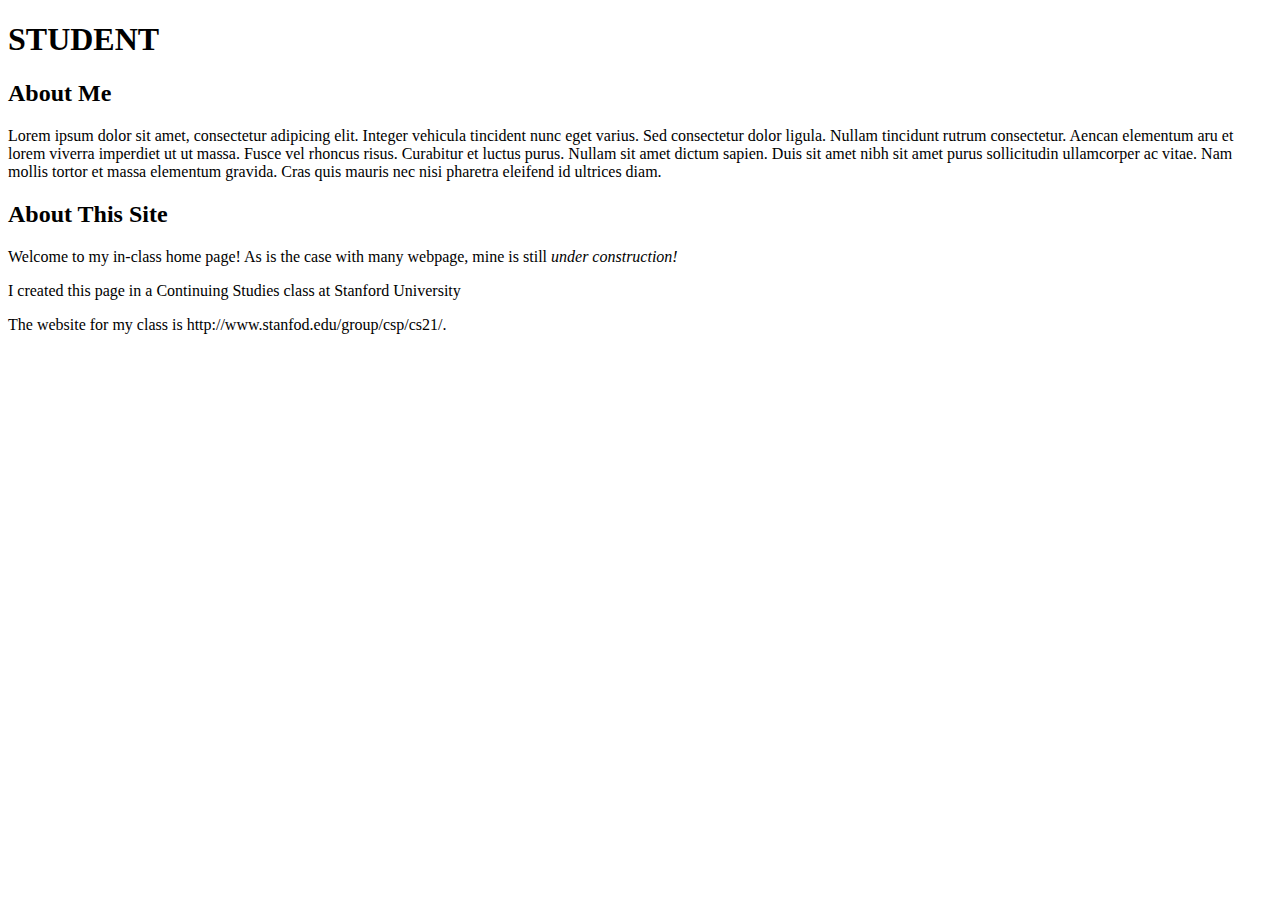
<file: Ex1/index.html>
<!DOCTYPE html>
<html>
	<head>
	</head>
	<body>
		<h1>STUDENT</h1>
		<h2>About Me</h2>
			<p>
			Lorem ipsum dolor sit amet, consectetur adipicing elit. Integer vehicula tincident nunc eget varius. Sed consectetur dolor ligula. Nullam tincidunt rutrum consectetur. Aencan elementum aru et
			lorem viverra imperdiet ut ut massa. Fusce vel rhoncus risus. Curabitur et luctus purus. Nullam sit amet dictum sapien. Duis sit amet nibh sit amet purus sollicitudin ullamcorper ac vitae. Nam
			mollis tortor et massa elementum gravida. Cras quis mauris nec nisi pharetra eleifend id ultrices diam.
			</p>		
		<h2>About This Site</h2>
			<p>Welcome to my in-class home page! As is the case with many webpage, mine is still <i>under construction!</i></p>
			<p>I created this page in a Continuing Studies class at Stanford University</p>
			<p>The website for my class is http://www.stanfod.edu/group/csp/cs21/.</p>
	</body>
</html>
</file>
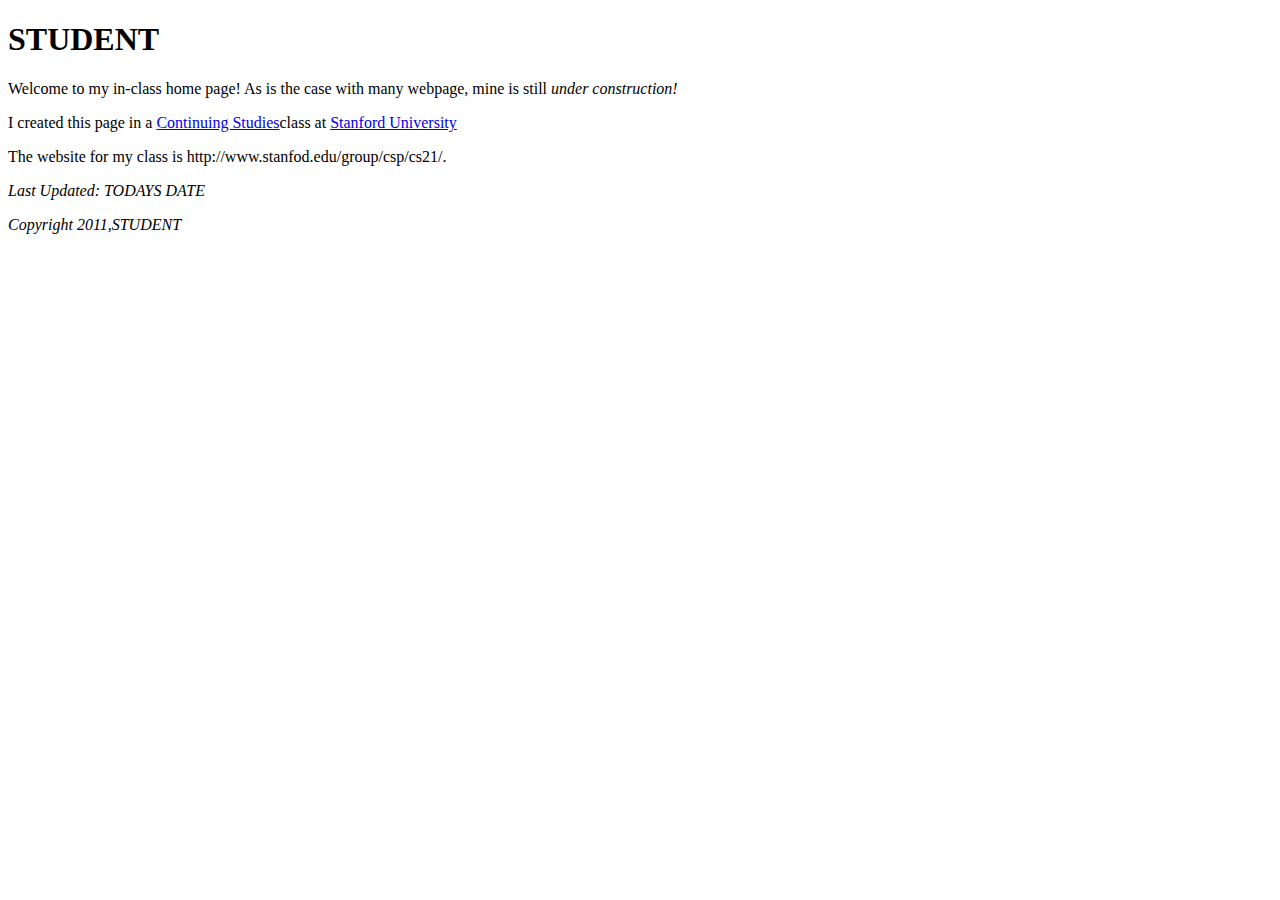
<file: Ex2/Index.html>
<!DOCTYPE HTML>
<html>
	<head>
	</head>
	<body>
		<h1>STUDENT</h1>
		<p>Welcome to my in-class home page! As is the case with many webpage, mine is still <i>under construction!</i></p>
		<p>I created this page in a <a href="http://continuingstudies.stanford.edu/">Continuing Studies</a>class at <a href="http://www.stanford.edu/">Stanford University</a></p>
		<p>The website for my class is http://www.stanfod.edu/group/csp/cs21/.</p>
		<p><i>Last Updated: TODAYS DATE</i></p>
		<p><i>Copyright 2011,STUDENT</i></p>
	</body>
</html>
</file>
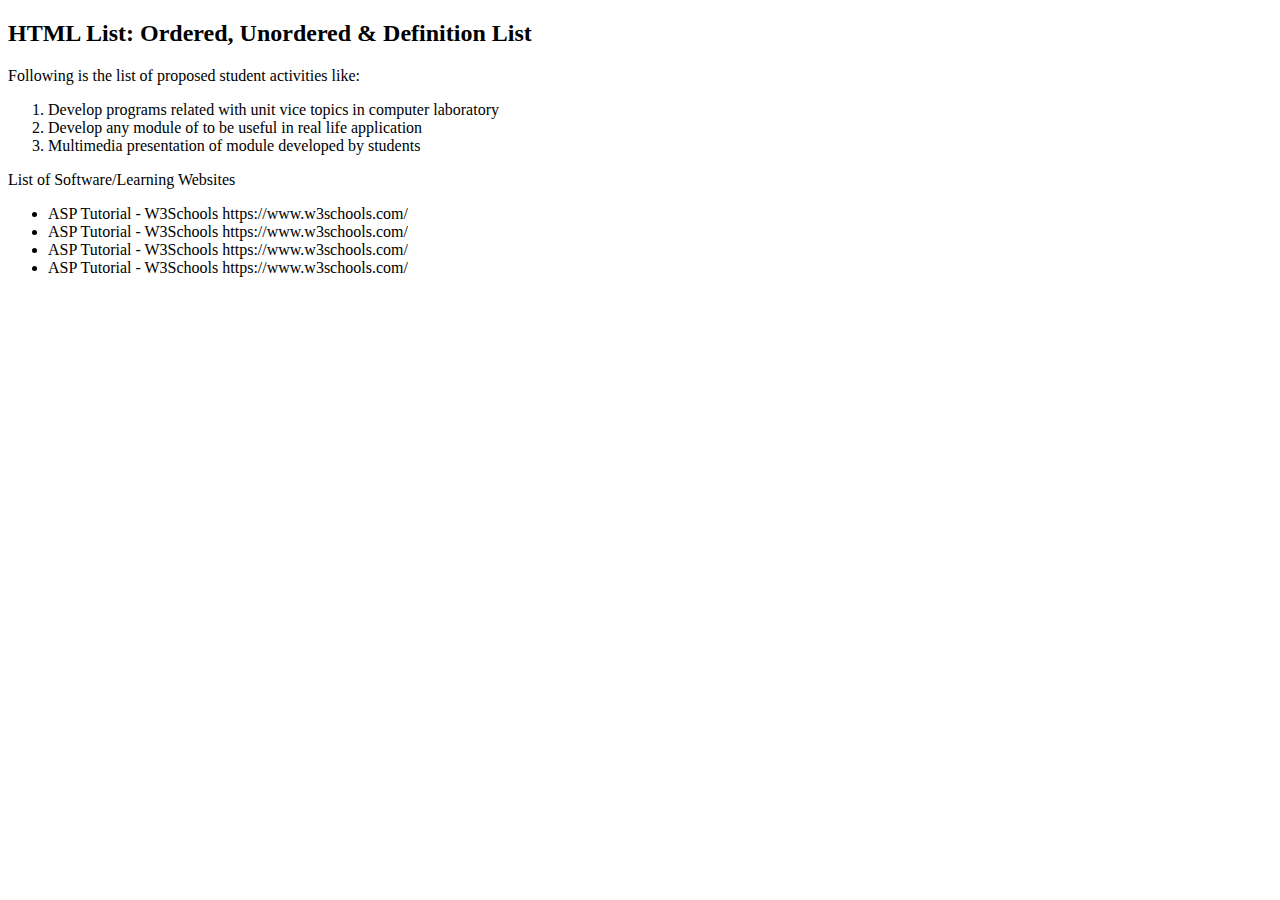
<file: Ex7/Index.html>
<!DOCTYPE HTML>
<html>
	<head>
	</head>
	<body>
		<h2>HTML List: Ordered, Unordered & Definition List</h2>
		<p>Following is the list of proposed student activities like:</p>
			<ol>
				<li>Develop programs related with unit vice topics in computer laboratory</li>
				<li>Develop any module of to be useful in real life application</li>
				<li>Multimedia presentation of module developed by students</li>
			</ol>
		<p>List of Software/Learning Websites</p>
			<ul>
				<li>ASP Tutorial - W3Schools
				https://www.w3schools.com/</li>
				<li>ASP Tutorial - W3Schools
				https://www.w3schools.com/</li>
				<li>ASP Tutorial - W3Schools
				https://www.w3schools.com/</li>
				<li>ASP Tutorial - W3Schools
				https://www.w3schools.com/</li>
			</ul>
		</body>
</html>
</file>
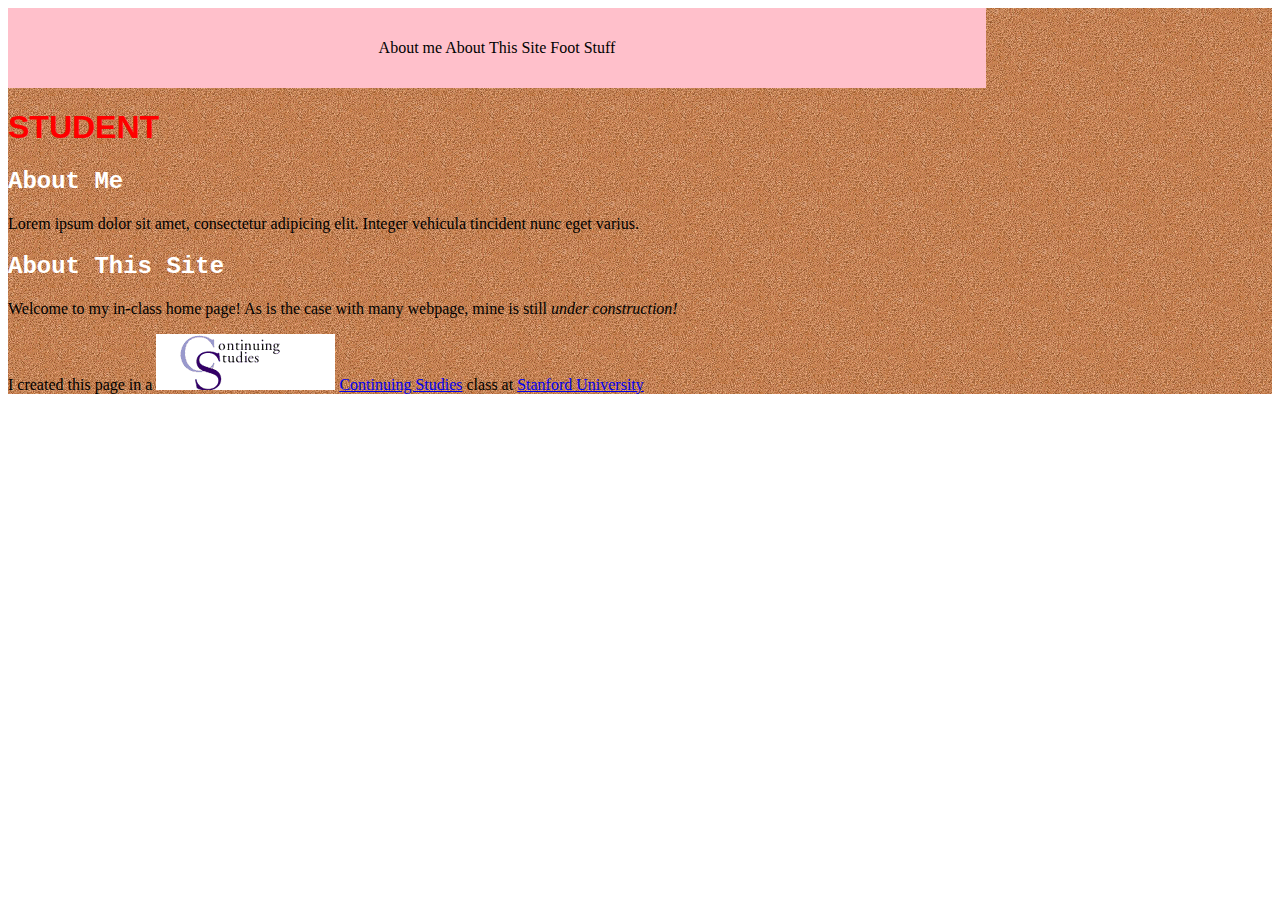
<file: weekThree/lessonThree/index.html>
<!DOCTYPE HTML>
<html>
	<head>
		<style>
			.container{
				background-image:url('images/bg.gif');
			}
			.text-blue{
				color: blue;
			}
			.underline{
				color: blue;
			}
			h1{
				color: red;
				font-family: arial;
			}
			h2{
				color: white;
			}
			.header{
				background-color: pink;
				text-align: center;
				text-bottom-color: yellow;
				padding: 15px;
				width: 75%;
			}
			h2{
				font-family: Courier New;
			}
			p{
				font-family: verdana;
			}
			.footer{
				background-color: yellow;
			}
		</style>
	</head>
	<body>
		<div class="container">
			<div class="header">
				<p>
					<td class="text-blue underline align">About me</td>
					<td class="text-blue underline">About This Site</td>
					<td class="text-blue underline">Foot Stuff</td>
				</p>
			</div>
			<div class="content">
				<h1>STUDENT</h1>
				<h2>About Me</h2>
				<p>Lorem ipsum dolor sit amet, consectetur adipicing elit. Integer vehicula tincident nunc eget varius.</p>	 		
				<h2>About This Site</h2>
				<p>Welcome to my in-class home page! As is the case with many webpage, mine is still <i>under construction!</i></p>
				<p>I created this page in a <img src="images/cs.gif"> <a href="http://continuingstudies.stanford.edu/">Continuing Studies</a> class at <a href="http://www.stanford.edu/">Stanford University</a></p>
			</div>
			<div class="footer">
			</div>
		</div>	
	</body>
</html>
</file>
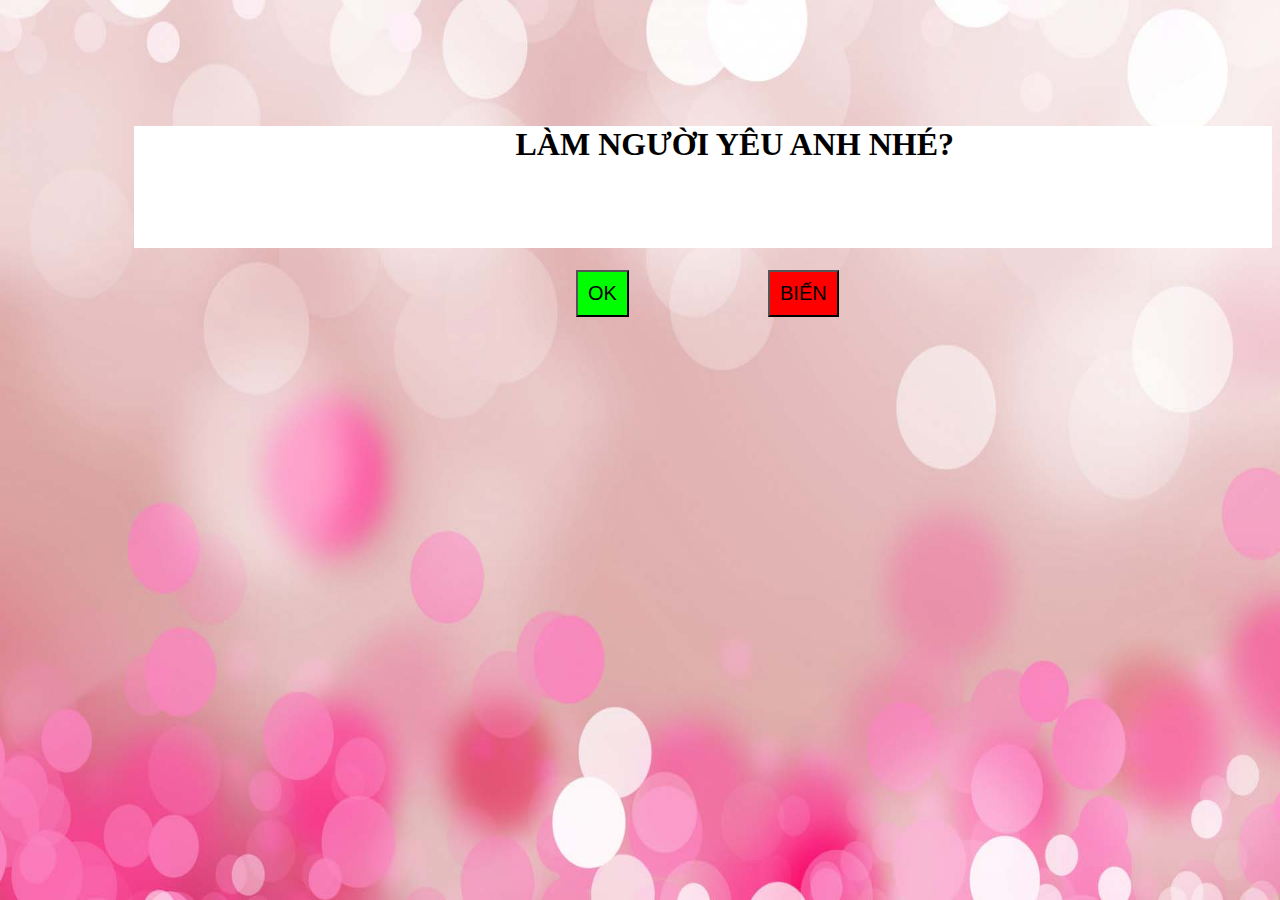
<file: weekFour/lessonOne/ex1/index.html>
<!DOCTYPE html>
<html>
<head>
	<title>Trang chủ</title>
	<style type="text/css">
		body{
			background-image:url('images/background.jpg');
			background-repeat: no-repeat;
			background-attachment: fixed;
			background-size: 100% 100%;
		}
		.content{
				weith: 80%;
				background-color: white;
				margin-left: 10%;
				margin-top: 10%;
				padding-bottom: 5%;
				padding-left: 5%;
		}
		.text-center{
			text-align: center;
		}
		.button{
			padding: 10px;
			font-weight: border;
			font-size: 20px;
		}
		.yes-btn{
			position: absolute;
			top: 30%;
			left: 45%;
			background-color:  #00ff00;
		}
		.no-btn{
			position: absolute;
			top: 30%;
			left: 60%;
			background-color: red;
		}
	</style>
</head>
<body>
	<div class="conteiner">
		<header>
			<nav>
				
			</nav>
		</header>
		
		<div class="content">
			<h1 class="text-center">LÀM NGƯỜI YÊU ANH NHÉ?</h1>
			<a  href="success.html"><button class="button yes-btn">OK</button>		
			<button id="ignore" onmouseover="changelocation()" class="button no-btn">BIẾN</button>
		</div>
		<footer></footer>
	</div>
	<script type="text/javascript">
		function changelocation(){
			var randomNumber = getRandomInt(50, 80);
			document.getElementById('ignore').style.left=randomNumber+'%';
			document.getElementById('ignore').style.top=randomNumber+'%';
		}
		function getRandomInt(min, max){
			min= Math.ceil(min);
			max= Math.floor(max);
			return Math.floor(Math.random() * (max - min)+ min);
		}
	</script>
</body>
</html>
</file>
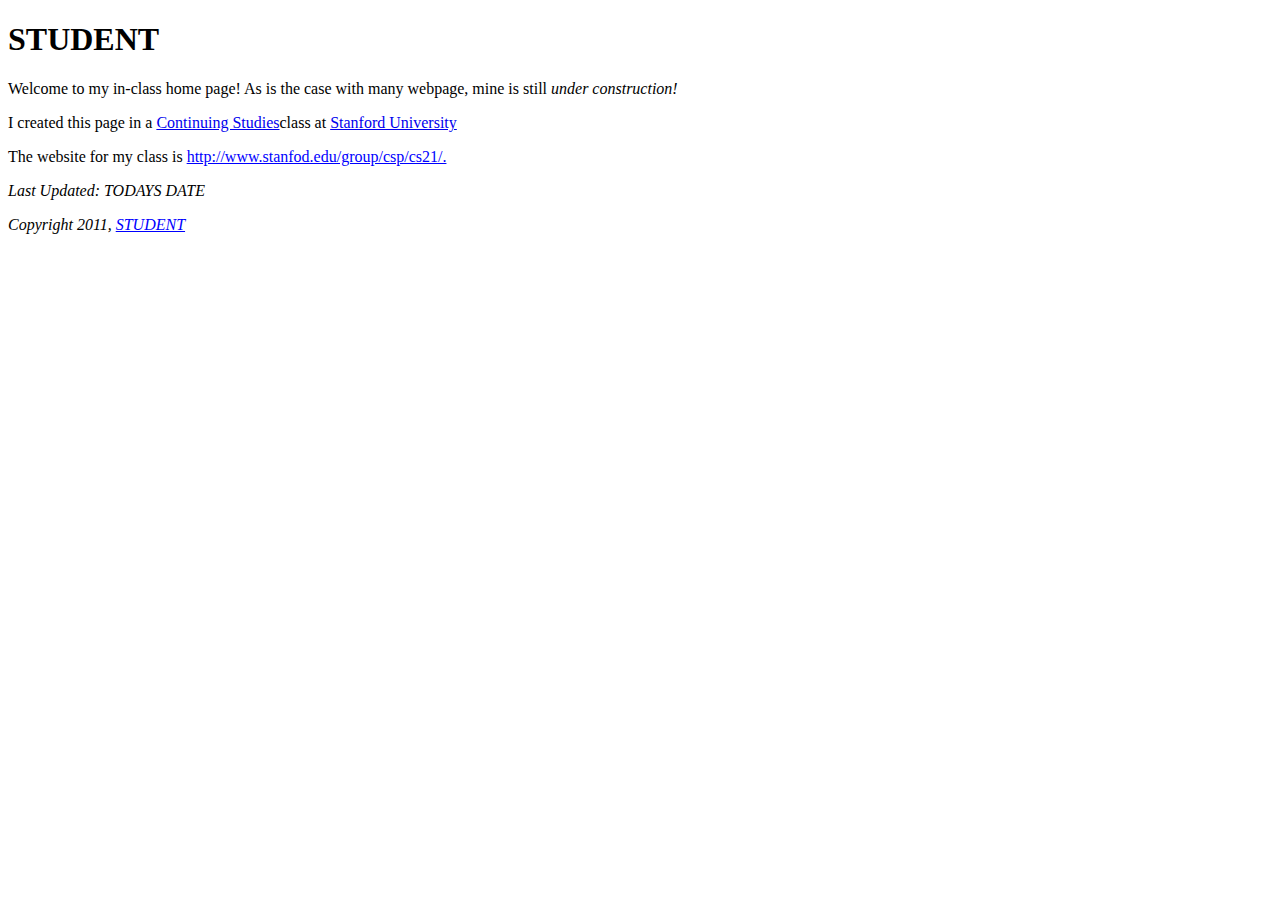
<file: weekOne/lessonOne/Ex2/Index.html>
<!DOCTYPE HTML>
<html>
	<head>
	</head>
	<body>
		<h1>STUDENT</h1>
		<p>Welcome to my in-class home page! As is the case with many webpage, mine is still <i>under construction!</i></p>
		<p>I created this page in a <a href="http://continuingstudies.stanford.edu/">Continuing Studies</a>class at <a href="http://www.stanford.edu/">Stanford University</a></p>
		<p>The website for my class is <u style="color:blue">http://www.stanfod.edu/group/csp/cs21/.</u></p>
		<p><i>Last Updated: TODAYS DATE</i></p>
		<p><i>Copyright 2011, <u style="color:blue">STUDENT</u></i></p>
	</body>
</html>
</file>
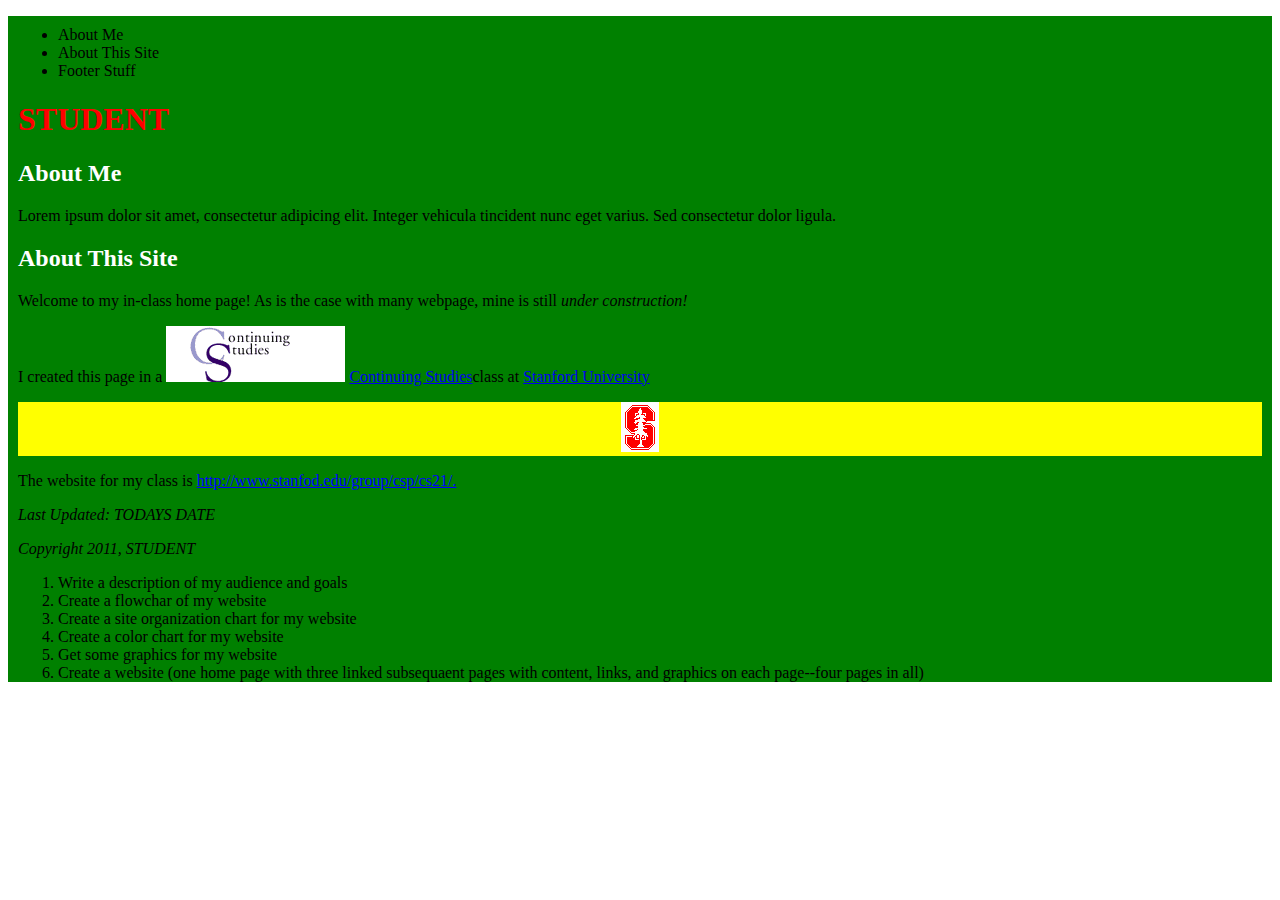
<file: weekOne/lessonOne/Ex3/index.html>
<!DOCTYPE html>
<html>
	<head>
		<title>BÀi 5: Sử dụng ul, ol</title>
		<meta charset="utf-8">
		<link rel="stylesheet" type="text/css" href="style.css">
	</head>
	<body>
		<div class="container">
			<div class="content">
				<ul>
					<li>About Me</li>
					<li>About This Site</li>
					<li>Footer Stuff</li>
				</ul>
				<h1>STUDENT</h1>
				<h2>About Me</h2>
					<p>
					Lorem ipsum dolor sit amet, consectetur adipicing elit. Integer vehicula tincident nunc eget varius. Sed consectetur dolor ligula. 
					</p>		
				<h2>About This Site</h2>
					<p>Welcome to my in-class home page! As is the case with many webpage, mine is still <i>under construction!</i></p>
					<p>I created this page in a <img src="images/cs.gif"> <a href="http://continuingstudies.stanford.edu/">Continuing Studies</a>class at <a href="http://www.stanford.edu/">Stanford University</a></p>
					<div class="vang">
						<img src="images/su.gif">
					</div>
					<p>The website for my class is <u style="color:blue">http://www.stanfod.edu/group/csp/cs21/.</u></p>
					<p><i>Last Updated: TODAYS DATE</i></p>
					<p><i>Copyright 2011, STUDENT</i></p>
				<ol>
					<li>Write a description of my audience and goals</li>
					<li>Create a flowchar of my website</li>
					<li>Create a site organization chart for my website</li>
					<li>Create a color chart for my website</li>
					<li>Get some graphics for my website</li>
					<li>Create a website (one home page with three linked subsequaent pages with content, links, and graphics on each page--four pages in all)</li>
				</ol>	
			</div>
		</div>
	</body>
</html>
</file>
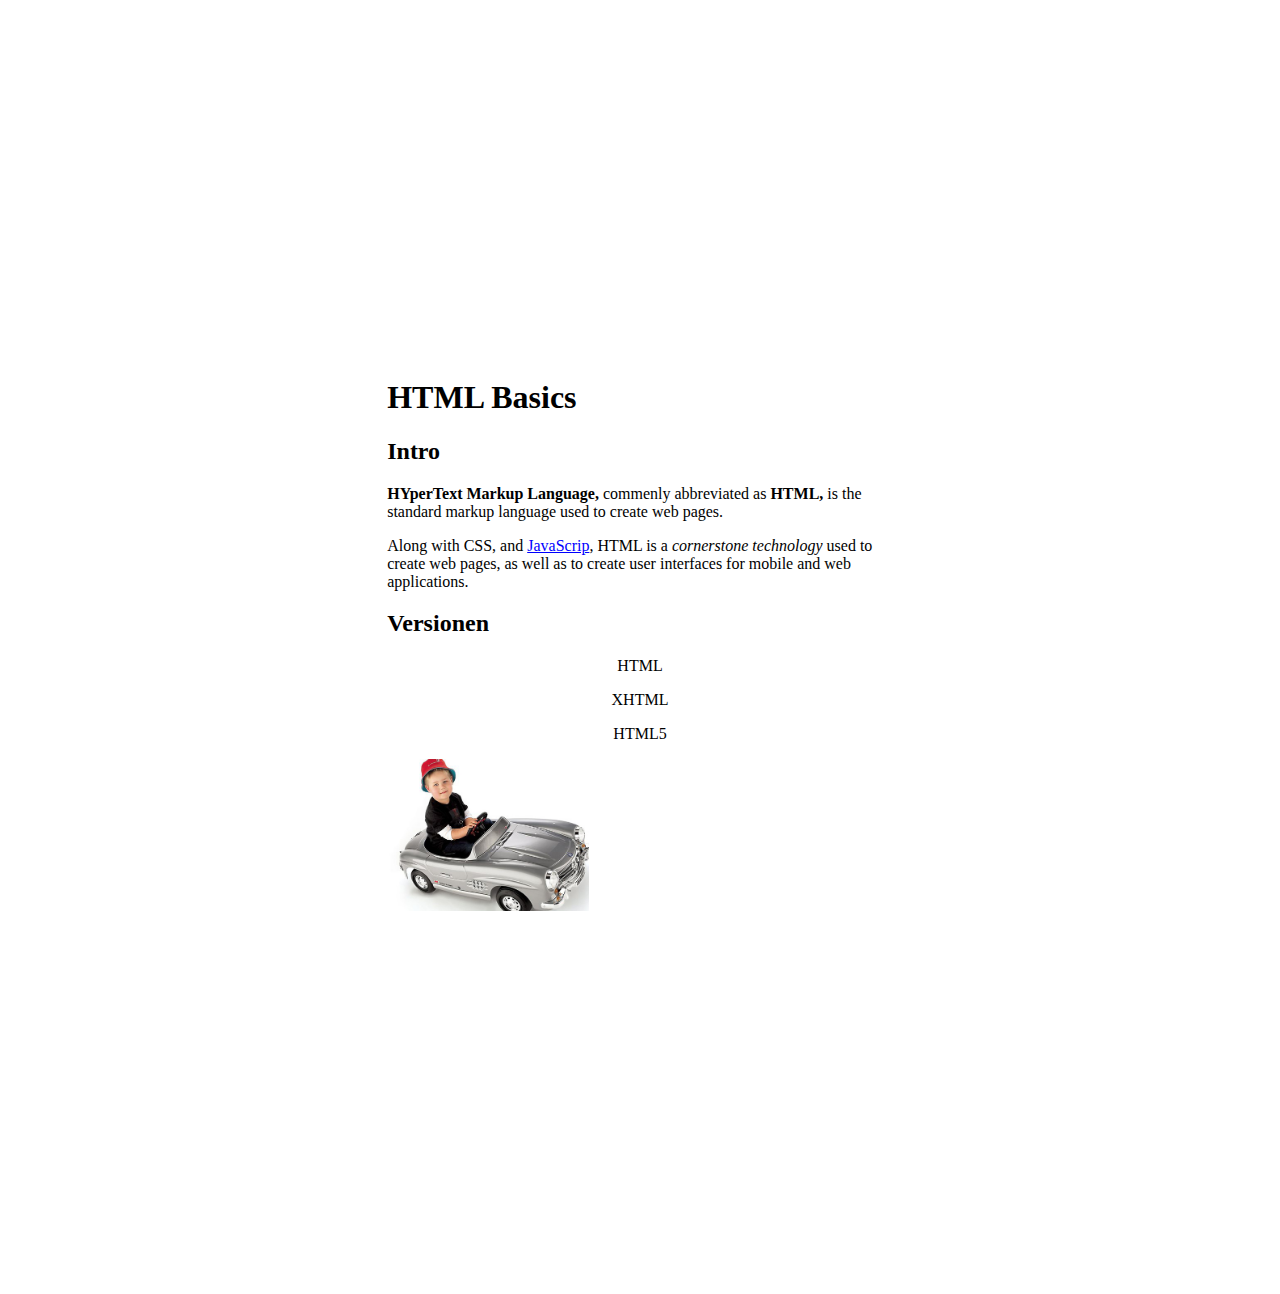
<file: weekOne/lessonOne/Ex6/Index.html>
<!DOCTYPE HTML>
<html>
	<head>
	</head>
	<body>
		<div style="margin: 30%">
			<h1>HTML Basics</h1>
			<h2>Intro</h2>
			<p><b>HYperText Markup Language,</b> commenly abbreviated as<b> HTML,</b> is
			the standard markup language used to create web pages.</p>
			<p>Along with CSS, and <u style="color: blue">JavaScrip</u>, HTML is a <i>cornerstone technology</i> used to create web pages, as well as to create user interfaces for mobile and web applications.</p>
			<h2>Versionen</h2>
			<center><p>HTML</p>
			<p>XHTML</p>
			<p>HTML5</p></center>
			<img src="anh.jpg" style="width: 40%"></img>
		</div>
	</body>
</html>
</file>
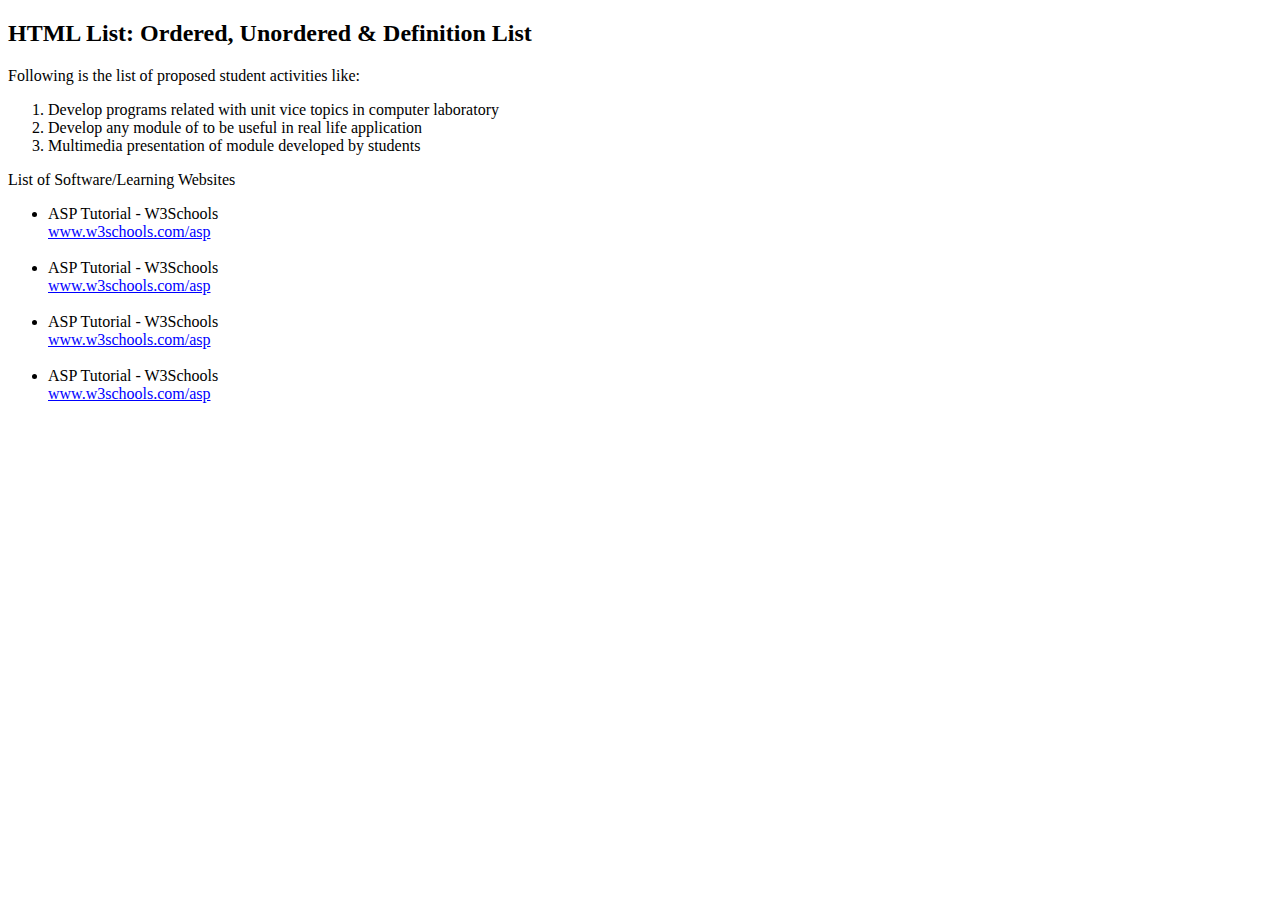
<file: weekOne/lessonOne/Ex7/Index.html>
<!DOCTYPE HTML>
<html>
	<head>
	</head>
	<body>
		<h2>HTML List: Ordered, Unordered & Definition List</h2>
		<p>Following is the list of proposed student activities like:</p>
			<ol>
				<li>Develop programs related with unit vice topics in computer laboratory</li>
				<li>Develop any module of to be useful in real life application</li>
				<li>Multimedia presentation of module developed by students</li>
			</ol>
		<p>List of Software/Learning Websites</p>
			<ul>
				<li>ASP Tutorial - W3Schools<br>
				<u style="color: blue">www.w3schools.com/asp</u></li><br>
				<li>ASP Tutorial - W3Schools<br>
				<u style="color: blue">www.w3schools.com/asp</u></li><br>
				<li>ASP Tutorial - W3Schools<br>
				<u style="color: blue">www.w3schools.com/asp</u></li><br>
				<li>ASP Tutorial - W3Schools<br>
				<u style="color: blue">www.w3schools.com/asp</u></li><br>
			</ul>
		</body>
</html>
</file>
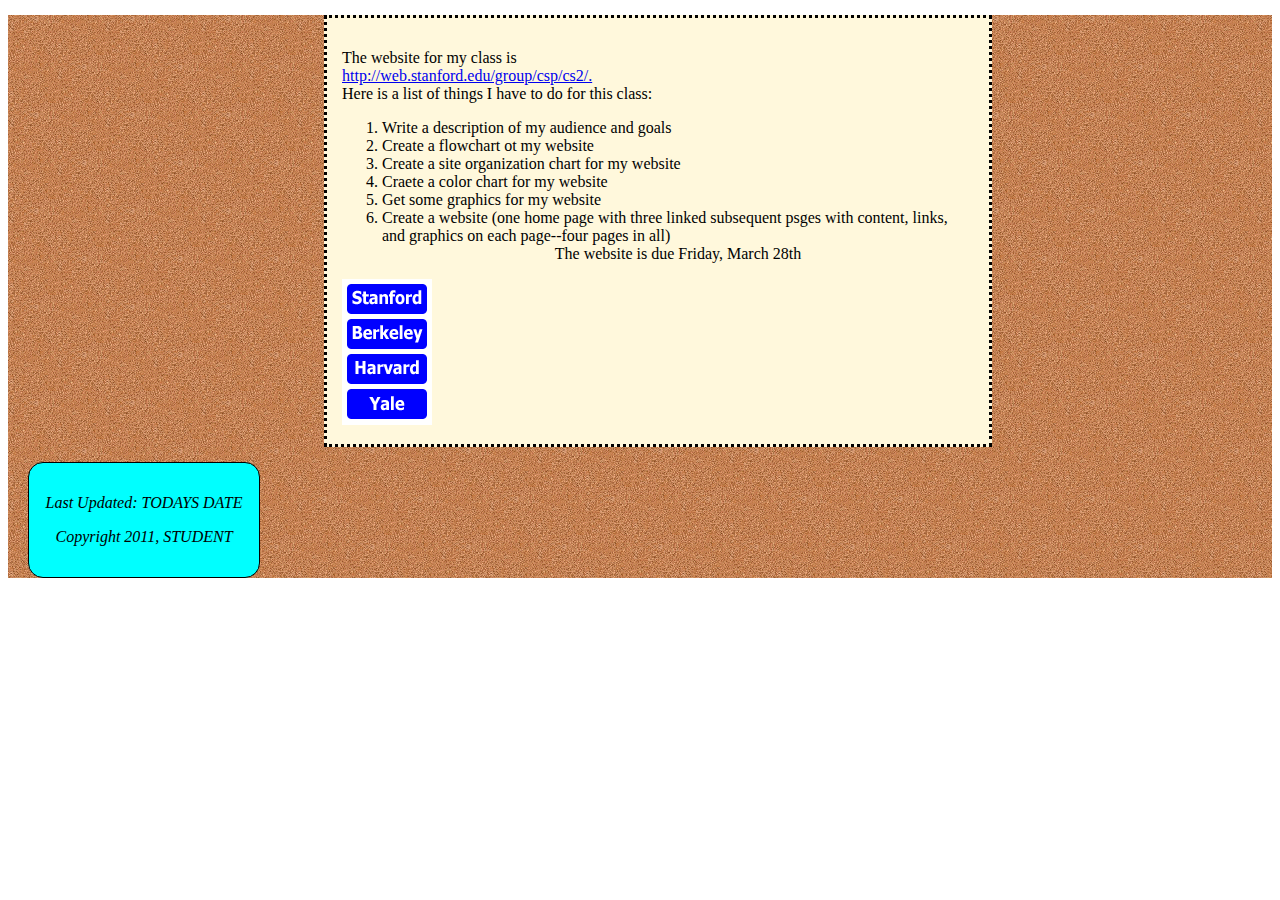
<file: weekThree/lessonThree/ex2/index.html>
<!DOCTYPE HTML>
<html>
	<head>
		<title>Căn chỉnh</title>
		<meta charset="utf-8">
		<link rel="stylesheet" type="text/css" href="style.css">
	</head>
	<body>
		<div class="container">
			<div class="content">
				<p>
					<div class="text-align">
						The website for my class is<br> 
						<a href="#">http://web.stanford.edu/group/csp/cs2/.</a><br>
						Here is a list of things I have to do for this class:
					</div>
					<div class="text-align">
						<ol>
							<li>Write a description of my audience and goals</li>
							<li>Create a flowchart ot my website</li>
							<li>Create a site organization chart for my website</li>
							<li>Craete a color chart for my website</li>
							<li>Get some graphics for my website</li>
							<li>Create a website (one home page with three linked
							subsequent psges with content, links, and graphics on 
							each page--four pages in all)<br>
							<center>The website is due Friday, March 28th</center>
						</ol>
					</div>
				</p>
				<div class="img-align">
					<img src="images/schools.gif">
				</div>
			</div>
			<div class="footer">
				<p>Last Updated: TODAYS DATE</p>
				<p>Copyright 2011, STUDENT</p>
			</div>
		</div>	
	</body>
</html>
</file>
<file: weekOne/lessonOne/Ex3/style.css>
.container{background-color: green;}
h1{color: red;}
h2{color: white;}
ul{padding-top: 10px;}
.vang{background-color: yellow; text-align: center;}
.content{margin: 10px;}
</file>
<file: weekThree/lessonThree/ex2/style.css>
.container{background: url(images/bg.gif);}
.content{background-color: cornsilk; width: 50%; margin: 15px 0px; padding: 15px; 
	}			
.content{margin: 15px 25%;
	border-style: dotted;
	}
.footer{background-color: #0ff; width: 200px; padding: 15px; border: 1px; border-radius: 15px;
		font-style: italic;
		text-align: center;
		border-style: solid;
		margin-left: 20px;
		}
</file>
